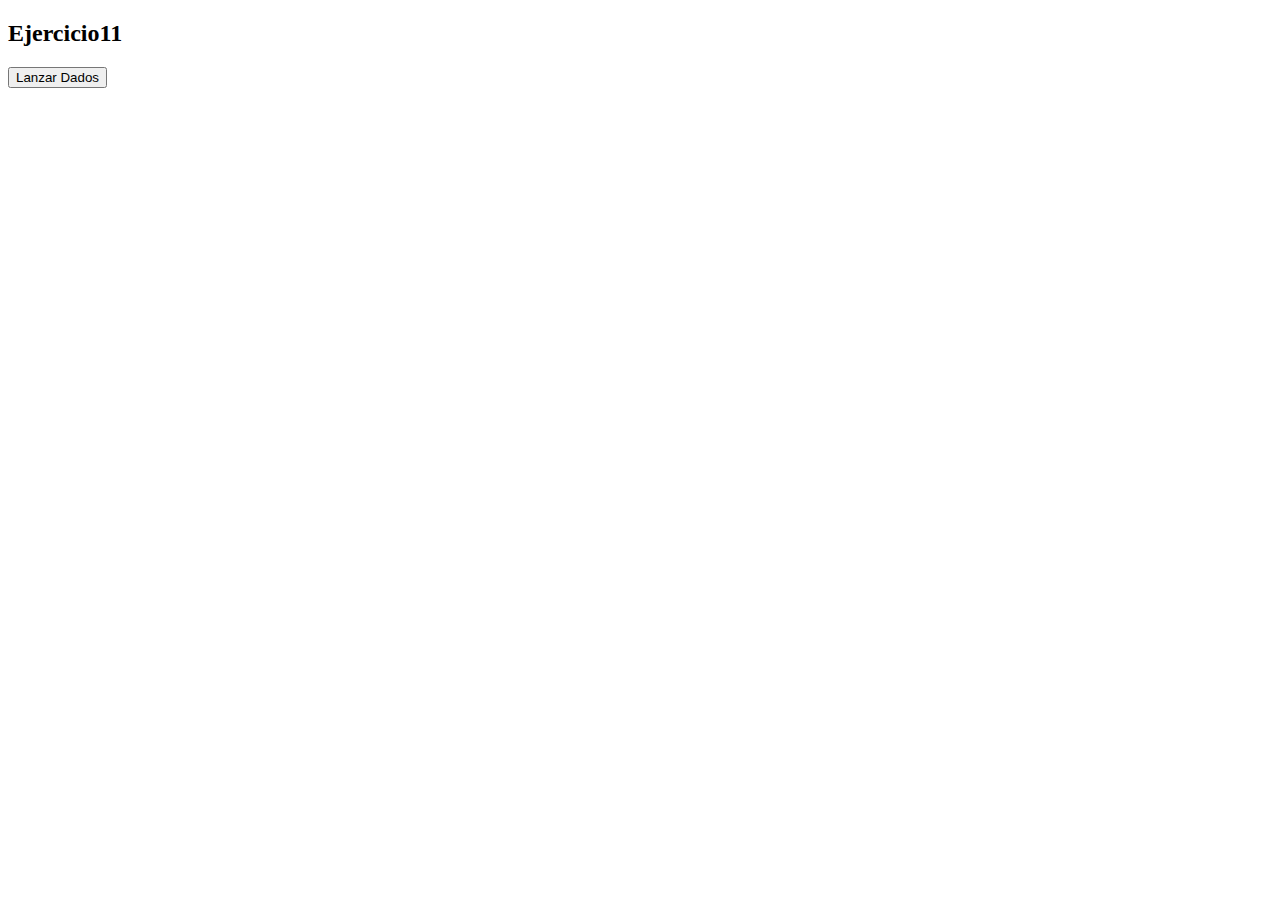
<file: Ej11/index.html>
<!DOCTYPE html>
<html lang="en">
<head>
    <meta charset="UTF-8">
    <meta http-equiv="X-UA-Compatible" content="IE=edge">
    <meta name="viewport" content="width=device-width, initial-scale=1.0">
    <title>Ejercicio 11</title>
    <script src="codigo.js"></script>
</head>
<body>
    <h2>Ejercicio11</h2>
   
    <button type="button" onclick="lanzar()">Lanzar Dados</button>
</body>
</html>
</file>
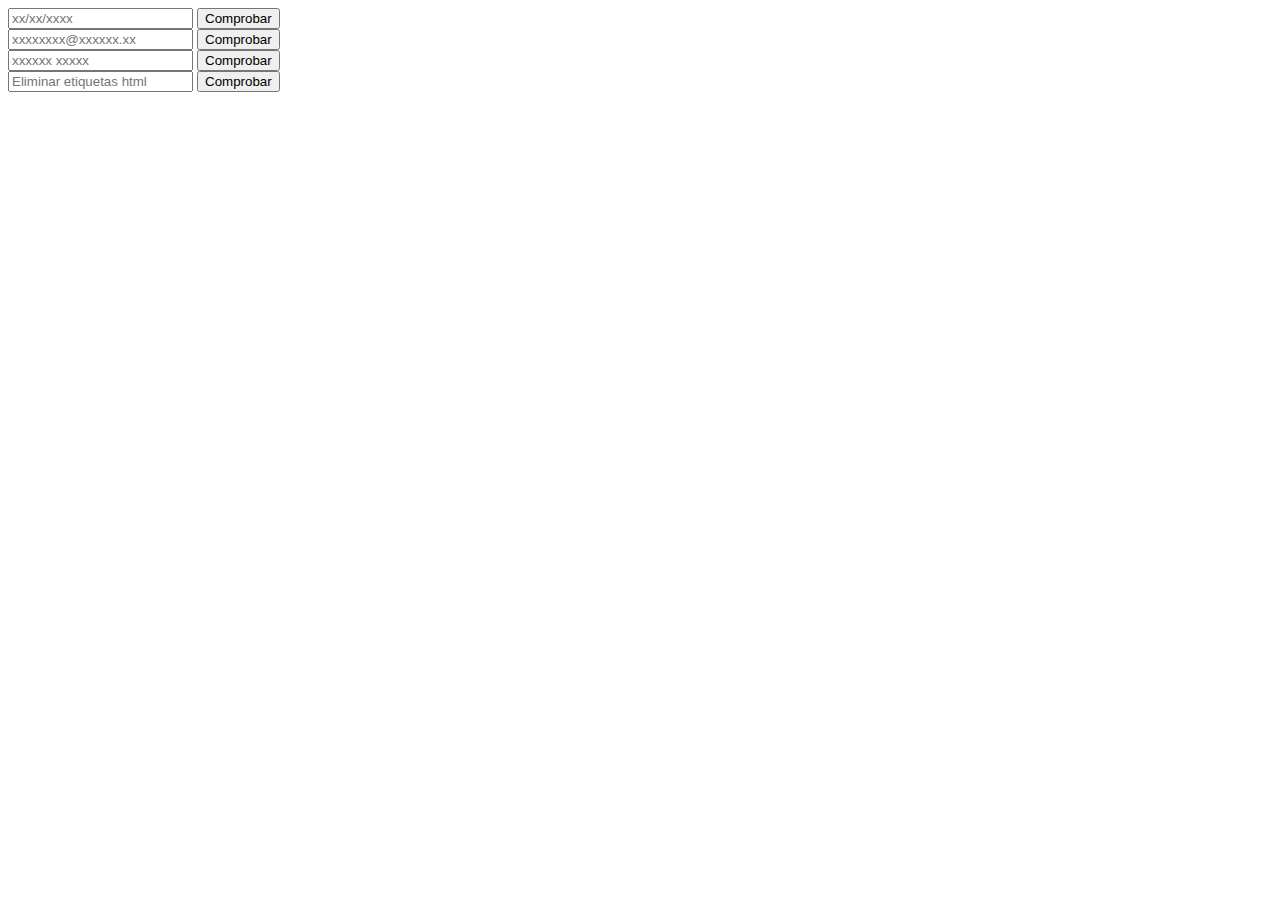
<file: Ej12/index.html>
<!DOCTYPE html>
<html lang="en">
<head>
    <meta charset="UTF-8">
    <meta http-equiv="X-UA-Compatible" content="IE=edge">
    <meta name="viewport" content="width=device-width, initial-scale=1.0">
    <title>Document</title>
    <script src="codigo.js"></script>
</head>
<body>
    <form>
        <input type="text" name="date" id="date" placeholder="xx/xx/xxxx">
        <button type="button" id="comprobar">Comprobar</button>
        <br>
        <input type="text" name="email" id="email" placeholder="xxxxxxxx@xxxxxx.xx">
        <button type="button" id="comprobar2">Comprobar</button>
        <br>
        <input type="text" name="nombre" id="nombre" placeholder="xxxxxx xxxxx">
        <button type="button" id="comprobar3">Comprobar</button>
        <br>
        <input type="text" name="html" id="html" placeholder="Eliminar etiquetas html">
        <button type="button" id="comprobar4">Comprobar</button>
    </form>
</body>
</html>
</file>
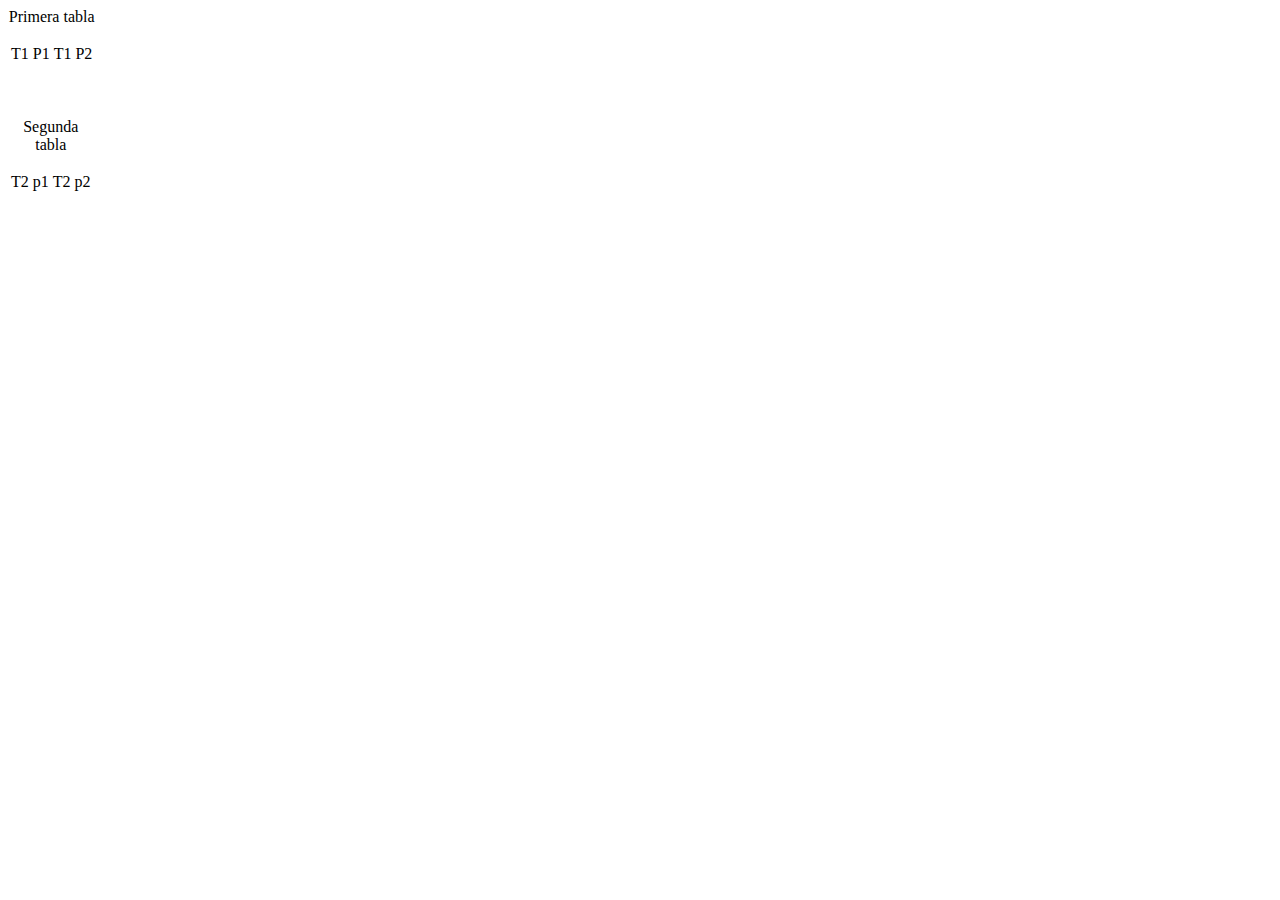
<file: Ej13/index.html>
<!DOCTYPE html>
<html lang="en">
  <head>
    <meta charset="UTF-8" />
    <meta http-equiv="X-UA-Compatible" content="IE=edge" />
    <meta name="viewport" content="width=device-width, initial-scale=1.0" />
    <title>Document</title>
    <script src="codigo.js"></script>
  </head>
  <body>
    <table>
      <caption>
        Primera tabla
      </caption>
      <tr>
        <td>
          <p onclick="clicktabla1()">T1 P1</p>
        </td>
        <td>
          <p onclick="clicktabla1()">T1 P2</p>
        </td>
      </tr>
    </table>
    <br />
    <br />
    <table>
      <caption>
        Segunda tabla
      </caption>
      <tr>
        <td>
          <p onclick="clicktabla2()">T2 p1</p>
        </td>
        <td>
          <p onclick="clicktabla2()">T2 p2</p>
        </td>
      </tr>
    </table>

    <h1 id="aviso"></h1>
  </body>
</html>
</file>
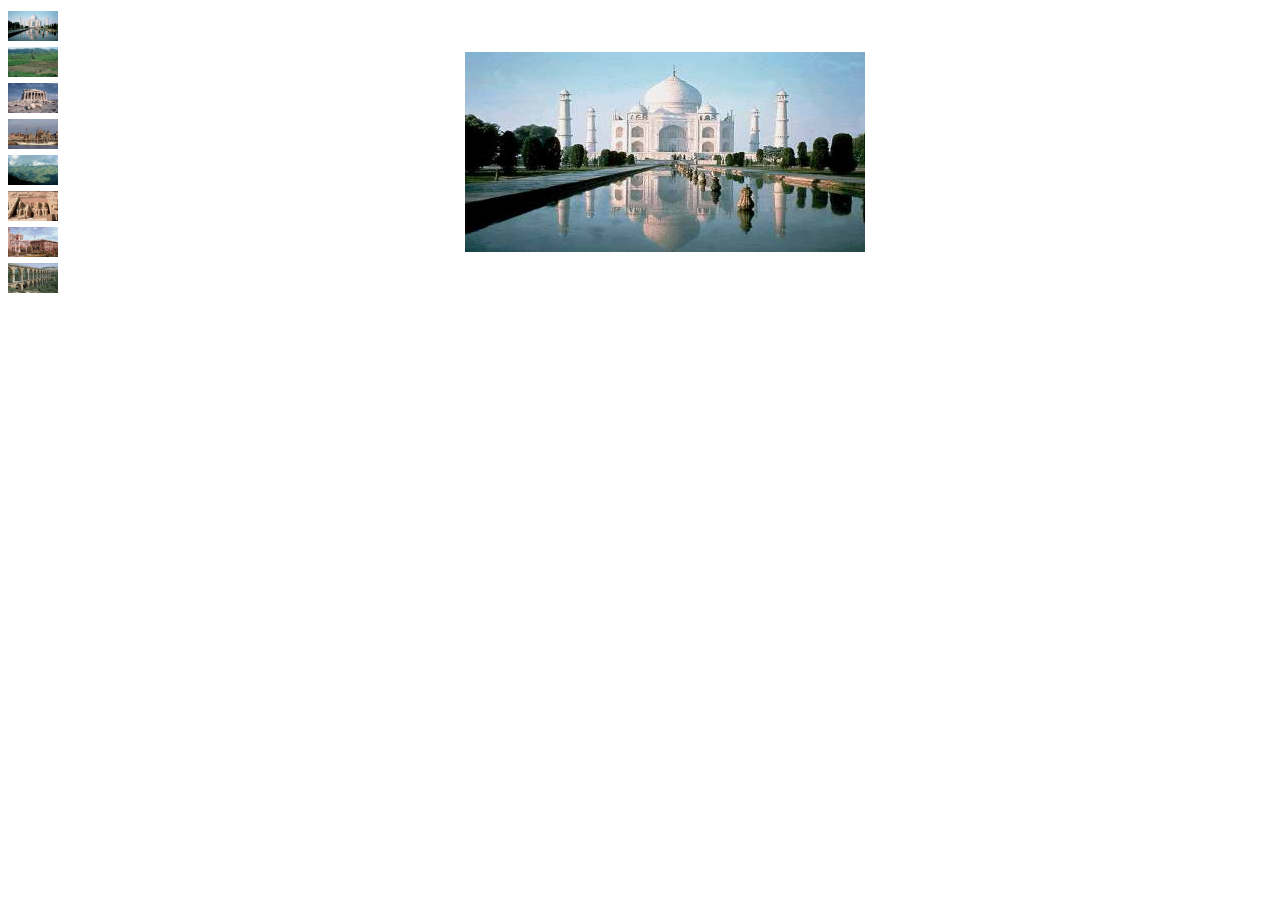
<file: Ej15/index.html>
<!DOCTYPE html>
<html lang="en">
<head>
    <meta charset="UTF-8">
    <meta http-equiv="X-UA-Compatible" content="IE=edge">
    <meta name="viewport" content="width=device-width, initial-scale=1.0">
    <title>Document</title>
    <link rel="stylesheet" href="style.css">
    <script src="codigo.js"></script>
</head>
<body>
    <div id="fotos">
        <img src="img/foto1.jpg" alt="foto1" onclick="fotoCentral('img/foto1.jpg')" />
        <img src="img/foto2.jpg" alt="foto2" onclick="fotoCentral('img/foto2.jpg')" />
        <img src="img/foto3.jpg" alt="foto3" onclick="fotoCentral('img/foto3.jpg')" />
        <img src="img/foto4.jpg" alt="foto4" onclick="fotoCentral('img/foto4.jpg')" />
        <img src="img/foto5.jpg" alt="foto5" onclick="fotoCentral('img/foto5.jpg')" />
        <img src="img/foto6.jpg" alt="foto6" onclick="fotoCentral('img/foto6.jpg')" />
        <img src="img/foto7.jpg" alt="foto7" onclick="fotoCentral('img/foto7.jpg')" />
        <img src="img/foto8.jpg" alt="foto8" onclick="fotoCentral('img/foto8.jpg')" />
    </div>
    <div id="central">
        <img id="fcentral" src="img/foto1.jpg" alt="foto1" />
    </div>
</body>
</html>
</file>
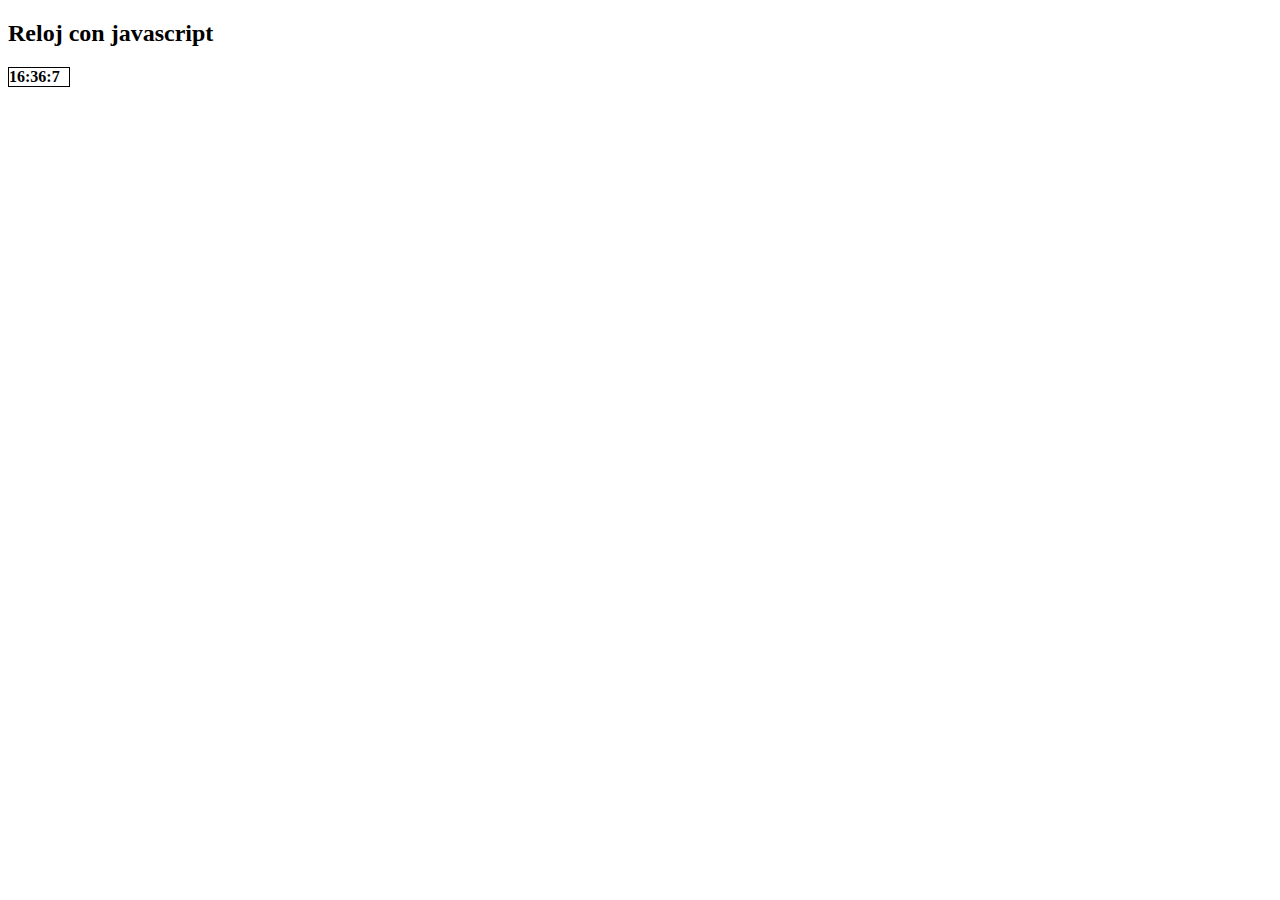
<file: Ej16/index.html>
<!DOCTYPE html>
<html lang="en">
  <head>
    <meta charset="UTF-8" />
    <meta http-equiv="X-UA-Compatible" content="IE=edge" />
    <meta name="viewport" content="width=device-width, initial-scale=1.0" />
    <link rel="stylesheet" href="style.css">
    <script src="codigo.js"></script>
    <title>Document</title>
  </head>
  <body>
    <h2>Reloj con javascript</h2>
    <p><b id="h">00</b><b>:</b><b id="m">00</b><b>:</b><b id="s">00</b></p>
  </body>
</html>
</file>
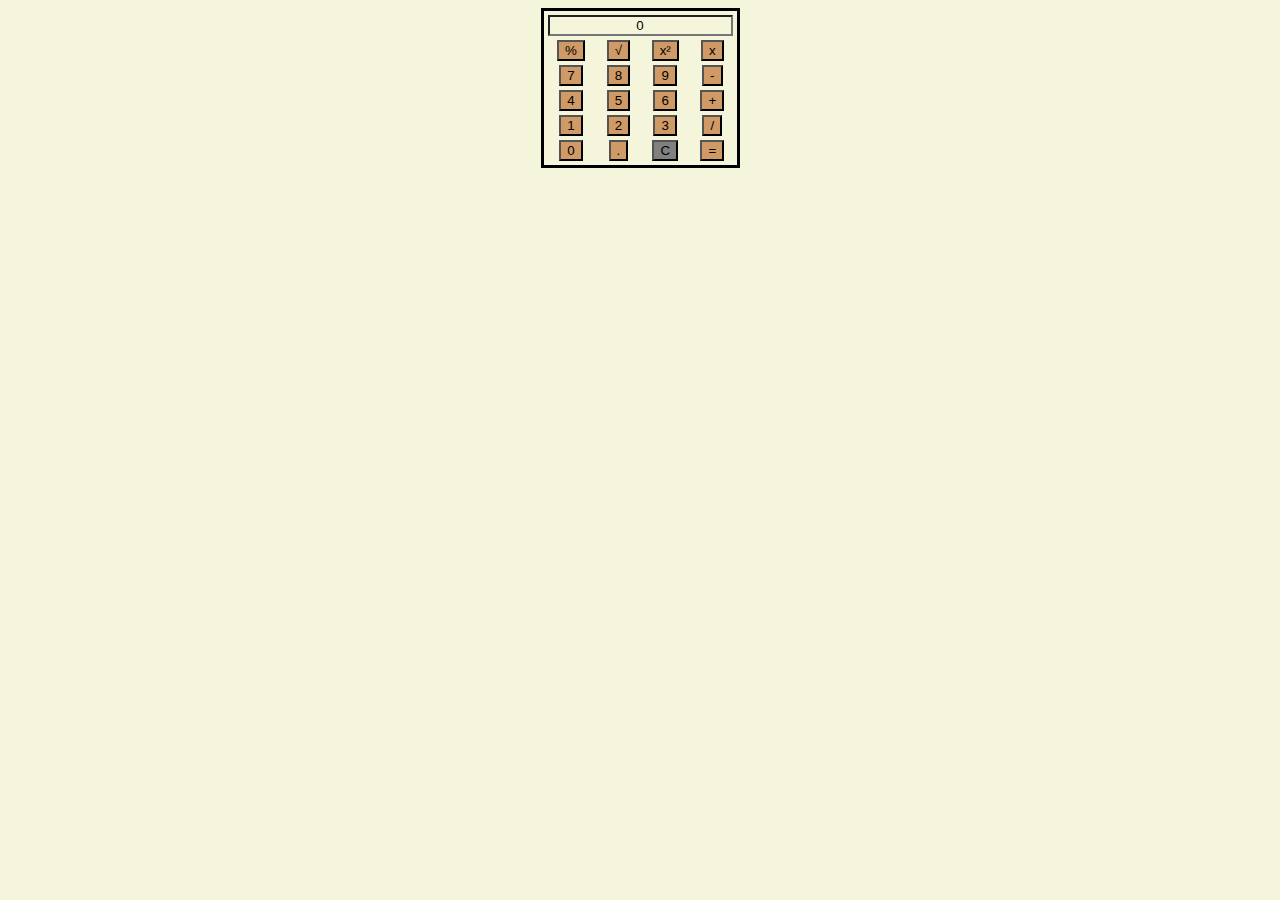
<file: Ej14/calculadora.html>
<!DOCTYPE html>
<html lang="en">
  <head>
    <meta charset="UTF-8" />
    <meta http-equiv="X-UA-Compatible" content="IE=edge" />
    <meta name="viewport" content="width=device-width, initial-scale=1.0" />
    <title>Document</title>
    <link rel="stylesheet" href="styles.css" />
    <script src="calculadora.js"></script>
  </head>
  <body>
    
      
      <table id="calculadora">
        <tr>
          <td colspan="4">
            <input
              type="text"
              id="calc"
              maxlength="20"
              value="0"
              class="caja"
              readonly="true"
            />
          </td>
        </tr>
        <tr>
          <td>
            <input
              type="button"
              id="modulo"
              value="%"
              class="botones"
              onclick="operar(7)"
            />
          </td>
          <td>
            <input
              type="button"
              id="raiz"
              value="√"
              class="botones"
              onclick="operar(6)"
            />
          </td>
          <td>
            <input
              type="button"
              id="potencia"
              value="x²"
              class="botones"
              onclick="operar(5)"
            />
          </td>
          <td>
            <input
              type="button"
              id="multiplicar"
              value="x"
              class="botones"
              onclick="operar(3)"
            />
          </td>
        </tr>
        <tr>
          <td>
            <input
              type="button"
              value="7"
              class="botones"
              onclick="presionarNumero('7')"
            />
          </td>
          <td>
            <input
              type="button"
              value="8"
              class="botones"
              onclick="presionarNumero('8')"
            />
          </td>
          <td>
            <input
              type="button"
              value="9"
              class="botones"
              onclick="presionarNumero('9')"
            />
          </td>
          <td>
            <input type="button" id="Restar" value="-" class="botones" />
          </td>
        </tr>
        <tr>
          <td>
            <input
              type="button"
              value="4"
              class="botones"
              onclick="presionarNumero('4')"
            />
          </td>
          <td>
            <input
              type="button"
              value="5"
              class="botones"
              onclick="presionarNumero('5')"
            />
          </td>
          <td>
            <input
              type="button"
              value="6"
              class="botones"
              onclick="presionarNumero('6')"
            />
          </td>
          <td>
            <input
              type="button"
              id="Sumar"
              value="+"
              class="botones"
              onclick="operar(1)"
            />
          </td>
        </tr>
        <tr>
          <td>
            <input
              type="button"
              value="1"
              class="botones"
              onclick="presionarNumero('1')"
            />
          </td>
          <td>
            <input
              type="button"
              value="2"
              class="botones"
              onclick="presionarNumero('2')"
            />
          </td>
          <td>
            <input
              type="button"
              value="3"
              class="botones"
              onclick="presionarNumero('3')"
            />
          </td>
          <td>
            <input
              type="button"
              id="dividir"
              value="/"
              class="botones"
              onclick="operar(4)"
            />
          </td>
        </tr>
        <tr>
          <td>
            <input
              type="button"
              value="0"
              class="botones"
              onclick="presionarNumero('0')"
            />
          </td>
          <td>
            <input
              type="button"
              value="."
              class="botones"
              onclick="presionarComa()"
            />
          </td>
          <td>
            <input
              type="button"
              value="C"
              id="C"
              class="botones"
              onclick="presionarC()"
            />
          </td>
          <td>
            <input
              type="button"
              id="igual"
              value="="
              class="botones"
              onclick="presionarIgual()"
            />
          </td>
        </tr>
      </table>

  
  </body>
</html>
</file>
<file: Ej15/style.css>
body {
    display: flex;
    flex-direction: row;
    flex-wrap: nowrap;
    justify-content: space-between;
    align-items: center;
}

#central {
    width: 30%;
    margin: 0 auto;
    display: flex;
    flex-direction: column;
    flex-wrap: nowrap;
    justify-content: space-around;
    align-items: center;
}

#central>img {
    width: 400px;
    height: 200px;
}

#central>p {
    margin: 15px 0;
    font-size: 24px;
}

#fotos {
    
    display: flex;
    flex-direction: column;
    flex-wrap: nowrap;
    justify-content: space-around;
    align-items: center;
}

#fotos>img {
    width: 50px;
    height: 30px;
    margin: 3px 0;
    cursor: pointer;
}
</file>
<file: Ej16/style.css>
p {
    width: 60px;
    border: solid black 1px;
}
</file>
<file: Ej14/styles.css>
*{
background-color: beige;
}




#calculadora{   
    text-align: center;
    margin: 0 auto;
    padding: 1px;
    border: 3px black solid;
}

#calc{
    border: solid px;
    text-align: center;
}

.botones{
    background-color: rgb(207, 154, 101);
}

#C{
    background-color: gray;
}
</file>
